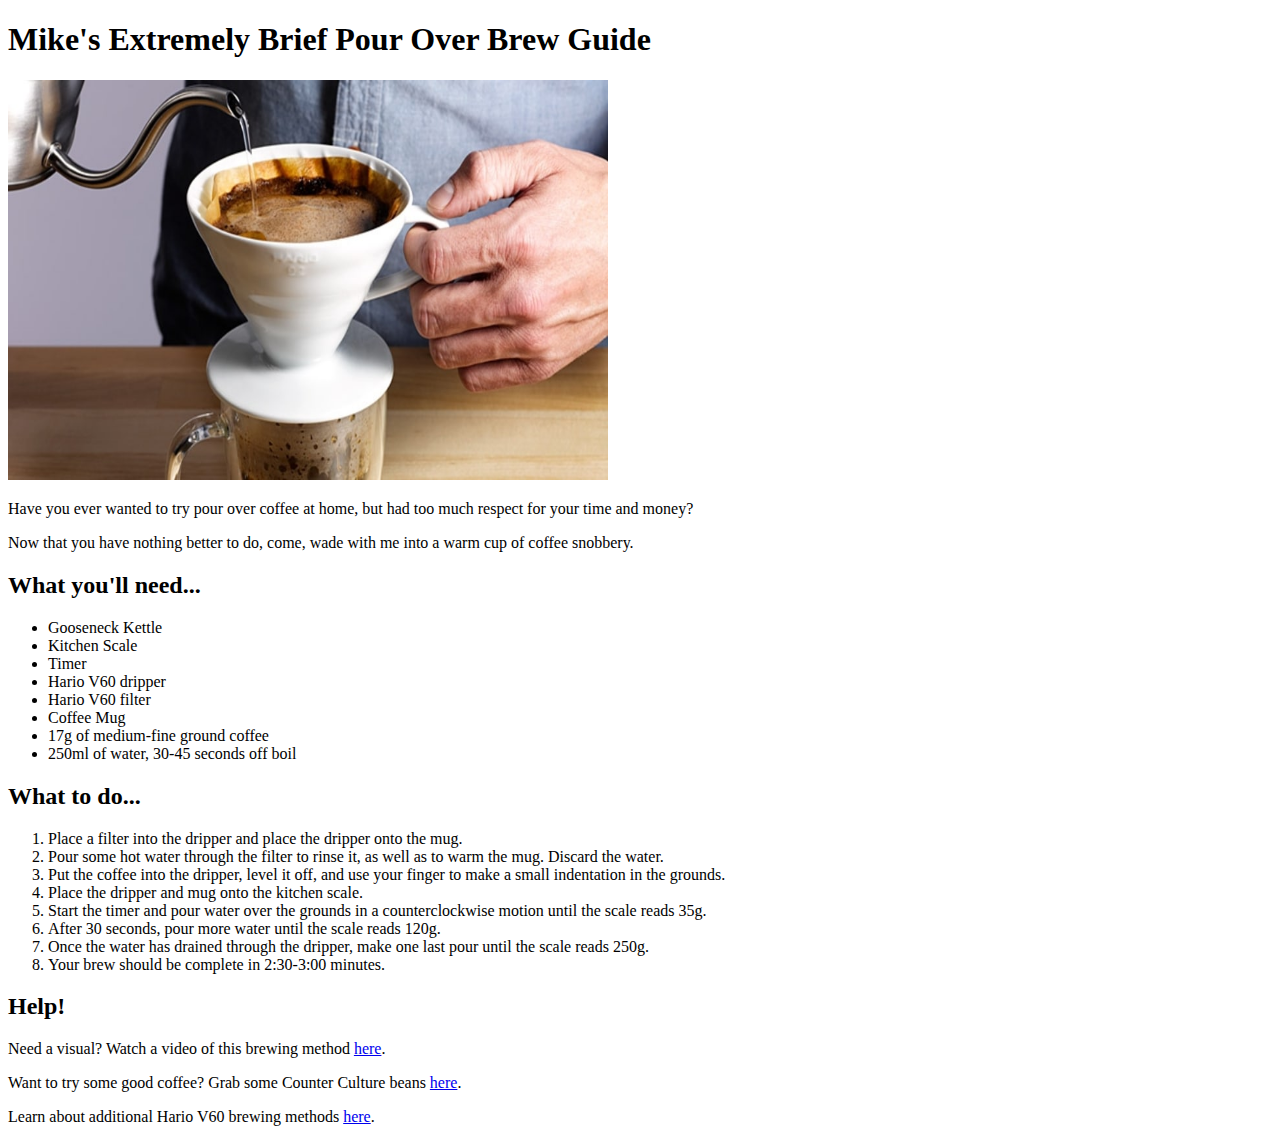
<file: Assignments/A01/index.html>
<!DOCTYPE html>
<html lang="en">

<head>
    <title>Mike's Pour Over Guide</title>
    <meta charset="utf-8">
</head>

<body>
    <h1>Mike's Extremely Brief Pour Over Brew Guide</h1>
    <img src="hario.jpg" alt="Pour Over Coffee" width="600" height="400">
    <p>Have you ever wanted to try pour over coffee at home, but had too much respect for your time and money?</P>
    <p>Now that you have nothing better to do, come, wade with me into a warm cup of coffee snobbery.</p>
    <h2>What you'll need...</h2>
    <ul>
        <li>Gooseneck Kettle</li>
        <li>Kitchen Scale</li>
        <li>Timer</li>
        <li>Hario V60 dripper</li>
        <li>Hario V60 filter</li>
        <li>Coffee Mug</li>
        <li>17g of medium-fine ground coffee</li>
        <li>250ml of water, 30-45 seconds off boil</li>
    </ul>
    <h2>What to do...</h2>
    <ol>
        <li>Place a filter into the dripper and place the dripper onto the mug.</li>
        <li>Pour some hot water through the filter to rinse it, as well as to warm the mug. Discard the water.</li>
        <li>Put the coffee into the dripper, level it off, and use your finger to make a small indentation in the grounds.</li>
        <li>Place the dripper and mug onto the kitchen scale.</li>
        <li>Start the timer and pour water over the grounds in a counterclockwise motion until the scale reads 35g.</li>
        <li>After 30 seconds, pour more water until the scale reads 120g.</li>
        <li>Once the water has drained through the dripper, make one last pour until the scale reads 250g.</li>
        <li>Your brew should be complete in 2:30-3:00 minutes.</li>  
    </ol>
    <h2>Help!</h2>
    <p>Need a visual? Watch a video of this brewing method <a href= "https://vimeo.com/15115802" target="_blank">here</a>.</p>
    <p>Want to try some good coffee? Grab some Counter Culture beans <a href= "https://counterculturecoffee.com/" target="_blank">here</a>.</p>
    <p>Learn about additional Hario V60 brewing methods <a href= "https://prima-coffee.com/blog/v60-brewmethod-review" target="_blank">here</a>.</p>
</body>

</html>
</file>
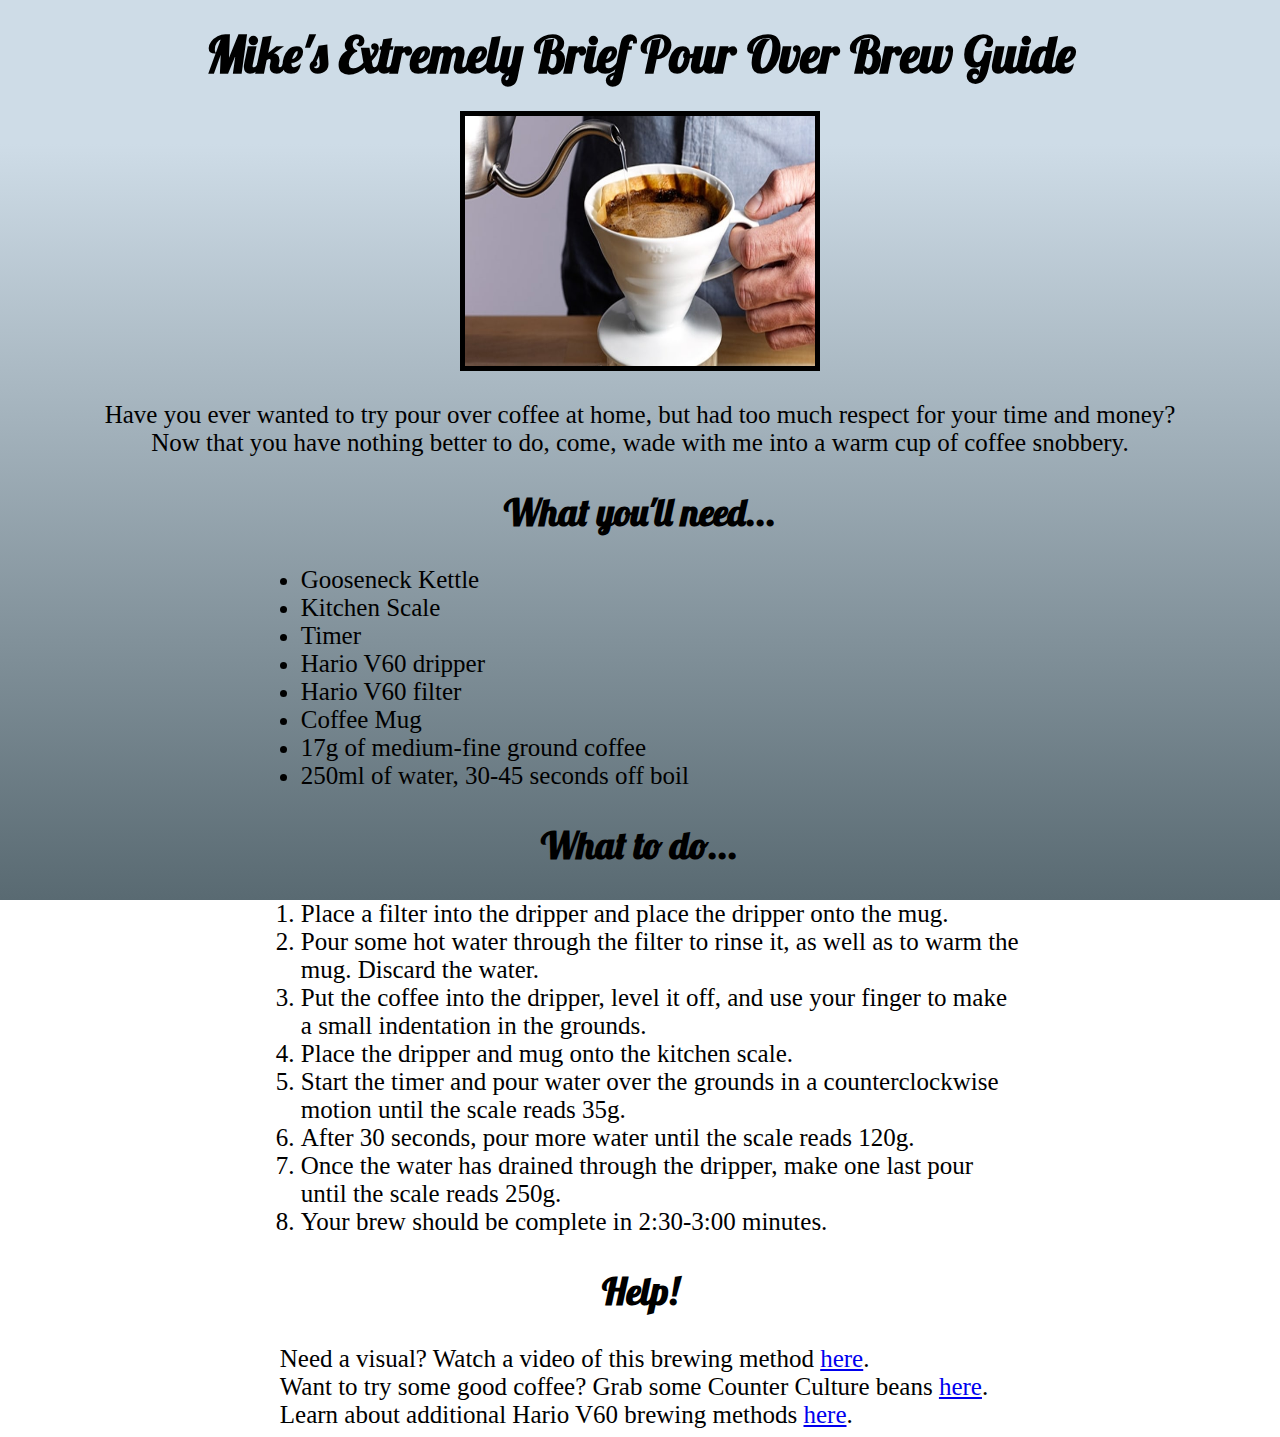
<file: Assignments/A02/index.html>
<!DOCTYPE html>
<html lang="en">

<head>
    <title>Mike's Pour Over Guide</title>
    <meta charset="utf-8">
    <link rel="stylesheet" type="text/css" href="style.css">
    <link rel="stylesheet" href="https://fonts.googleapis.com/css?family=Lobster">
</head>

<body>
    <div class="index">
        
        <h1>Mike's Extremely Brief Pour Over Brew Guide</h1>
        
        <div class="image"></div>
        
        <div class="center margin">Have you ever wanted to try pour over coffee at home, but had too much respect for your time and money?</div>
        <div class="center">Now that you have nothing better to do, come, wade with me into a warm cup of coffee snobbery.</div>
    
        <div class="list">
            <h2>What you'll need...</h2>
    
            <ul>
                <li>Gooseneck Kettle</li>
                <li>Kitchen Scale</li>
                <li>Timer</li>
                <li>Hario V60 dripper</li>
                <li>Hario V60 filter</li>
                <li>Coffee Mug</li>
                <li>17g of medium-fine ground coffee</li>
                <li>250ml of water, 30-45 seconds off boil</li>
            </ul>
        </div>
    
        <div class="list">
            <h2>What to do...</h2>
    
            <ol>
                <li>Place a filter into the dripper and place the dripper onto the mug.</li>
                <li>Pour some hot water through the filter to rinse it, as well as to warm the mug. Discard the water.</li>
                <li>Put the coffee into the dripper, level it off, and use your finger to make a small indentation in the grounds.</li>
                <li>Place the dripper and mug onto the kitchen scale.</li>
                <li>Start the timer and pour water over the grounds in a counterclockwise motion until the scale reads 35g.</li>
                <li>After 30 seconds, pour more water until the scale reads 120g.</li>
                <li>Once the water has drained through the dripper, make one last pour until the scale reads 250g.</li>
                <li>Your brew should be complete in 2:30-3:00 minutes.</li>  
            </ol>
        </div>

        <div class="help">
            <h2>Help!</h2>
            <div>Need a visual? Watch a video of this brewing method <a href= "https://vimeo.com/15115802" target="_blank">here</a>.</div>
            <div>Want to try some good coffee? Grab some Counter Culture beans <a href= "https://counterculturecoffee.com/" target="_blank">here</a>.</div>
            <div>Learn about additional Hario V60 brewing methods <a href= "https://prima-coffee.com/blog/v60-brewmethod-review" target="_blank">here</a>.</div>
        </div>
    </div>
</body>

</html>
</file>
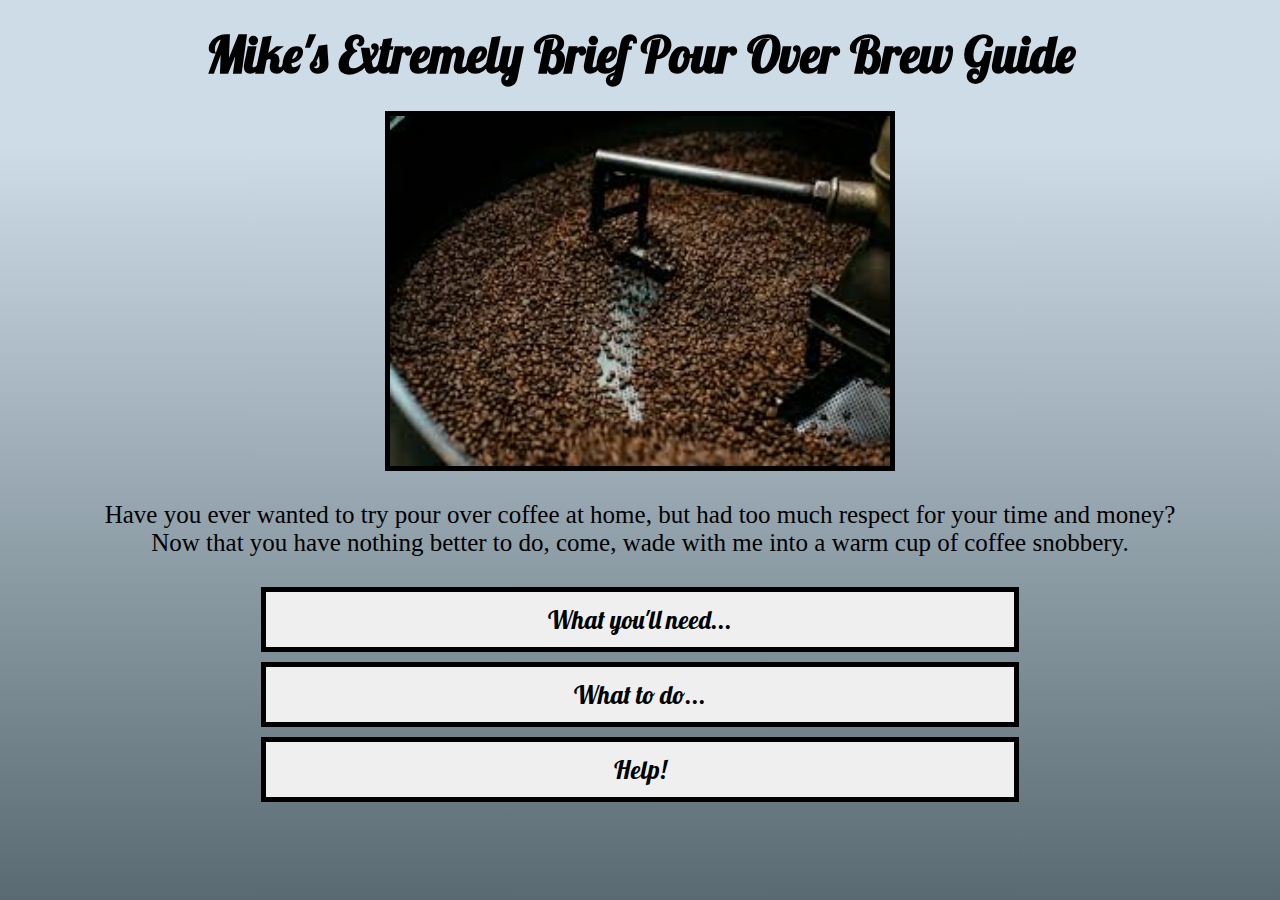
<file: Assignments/A03/index.html>
<!DOCTYPE html>
<html lang="en">

<head>
    <title>Mike's Pour Over Guide</title>
    <meta charset="utf-8">
    <link rel="stylesheet" type="text/css" href="style.css">
    <link rel="stylesheet" href="https://fonts.googleapis.com/css?family=Lobster">
</head>

<body>
    <div class="index">
        
        <h1>Mike's Extremely Brief Pour Over Brew Guide</h1>
        
        <image src="roast.jpg" class="image">

        <image src="grind.jpg" class="image">

        <image src="pourOver.jpg" class="image">

        <image src="cup.jpg" class="image">
        
        <div class="center margin-top">Have you ever wanted to try pour over coffee at home, but had too much respect for your time and money?</div>
        
        <div class="center margin-bottom">Now that you have nothing better to do, come, wade with me into a warm cup of coffee snobbery.</div>
            
        <button onclick="drop()" class="button">What you'll need...</button>
            
        <div id="drop" class="list">
            <ul>
                <li>Gooseneck Kettle</li>
                <li>Kitchen Scale</li>
                <li>Timer</li>
                <li>Hario V60 dripper</li>
                <li>Hario V60 filter</li>
                <li>Coffee Mug</li>
                <li>17g of medium-fine ground coffee</li>
                <li>250ml of water, 30-45 seconds off boil</li>
            </ul>
        </div>
        
        <button onclick="drop1()" class="button">What to do...</button>
            
        <div id="drop1" class="list">
            <ol>
                <li>Place a filter into the dripper and place the dripper onto the mug.</li>
                <li>Pour some hot water through the filter to rinse it, as well as to warm the mug. Discard the water.</li>
                <li>Put the coffee into the dripper, level it off, and use your finger to make a small indentation in the grounds.</li>
                <li>Place the dripper and mug onto the kitchen scale.</li>
                <li>Start the timer and pour water over the grounds in a counterclockwise motion until the scale reads 35g.</li>
                <li>After 30 seconds, pour more water until the scale reads 120g.</li>
                <li>Once the water has drained through the dripper, make one last pour until the scale reads 250g.</li>
                <li>Your brew should be complete in 2:30-3:00 minutes.</li>  
            </ol>
        </div>
        
        <button onclick="drop2()" class="button">Help!</button>
        
        <div id="drop2" class="list">
            <ul class="list-style">
                <li>Need a visual? <a href= "https://vimeo.com/15115802" target="_blank">Watch</a> a video of this brewing method.</l1>
                <li>Want to try some good coffee? Grab some Counter Culture <a href= "https://counterculturecoffee.com/" target="_blank">beans</a>.</l1>
                <li>Learn about additional Hario V60 brewing <a href= "https://prima-coffee.com/blog/v60-brewmethod-review" target="_blank">methods</a>.</li>  
            </ul>
        </div>
        
    </div>

    <script src="script.js"></script>

</body>

</html>
</file>
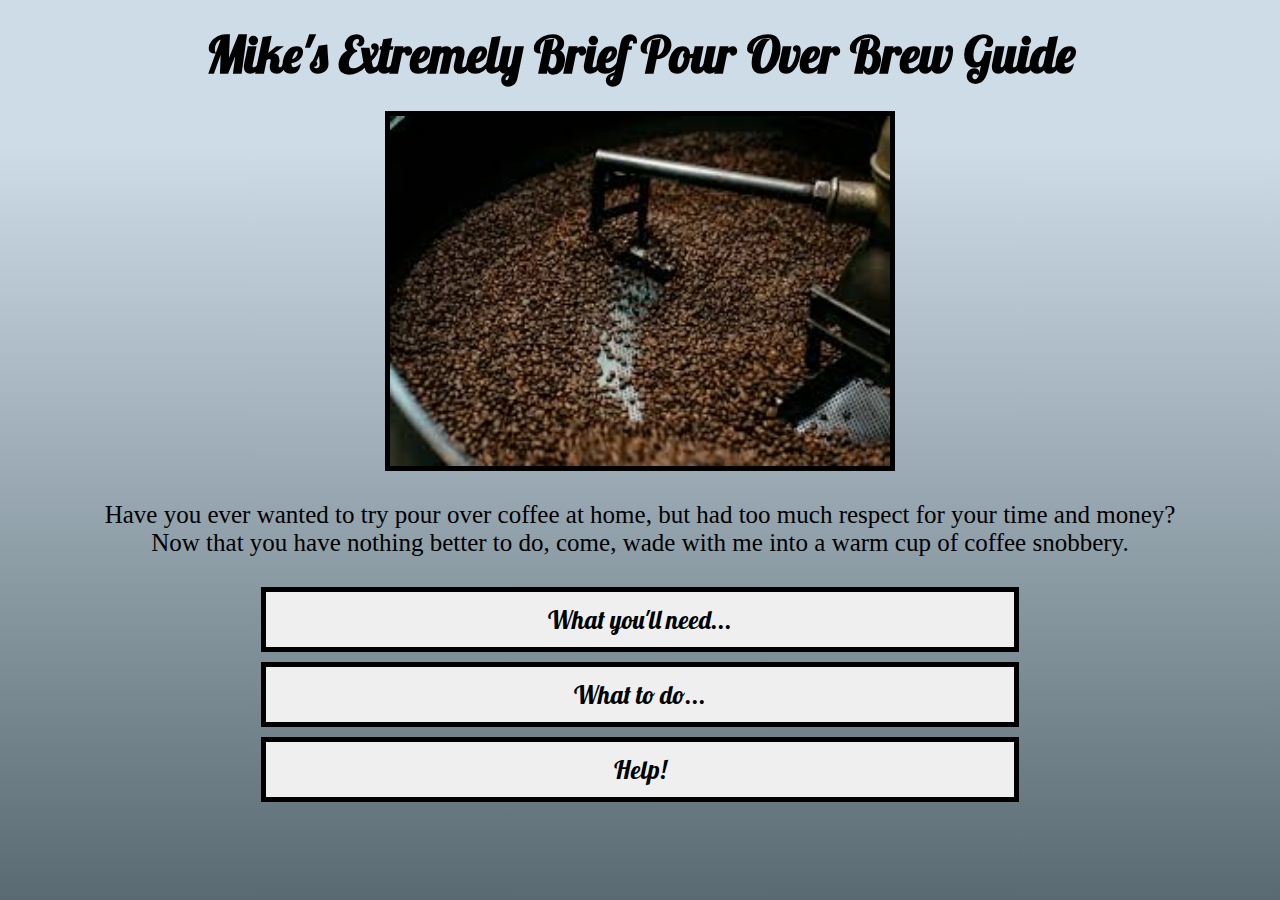
<file: Assignments/A04/index.html>
<!DOCTYPE html>
<html lang="en">

<head>
    <title>Mike's Pour Over Guide</title>
    <meta charset="utf-8">
    <link rel="stylesheet" type="text/css" href="style.css">
    <link rel="stylesheet" href="https://fonts.googleapis.com/css?family=Lobster">
</head>

<body>
    <div class="index">
        
        <h1>Mike's Extremely Brief Pour Over Brew Guide</h1>
        
        <image src="roast.jpg" class="image">

        <image src="grind.jpg" class="image">

        <image src="pourOver.jpg" class="image">

        <image src="cup.jpg" class="image">
        
        <div class="center margin-top">Have you ever wanted to try pour over coffee at home, but had too much respect for your time and money?</div>
        
        <div class="center margin-bottom">Now that you have nothing better to do, come, wade with me into a warm cup of coffee snobbery.</div>
            
        <button id="button" class="button">What you'll need...</button>
            
        <div id="drop" class="list">
            <ul>
                <li>Gooseneck Kettle</li>
                <li>Kitchen Scale</li>
                <li>Timer</li>
                <li>Hario V60 dripper</li>
                <li>Hario V60 filter</li>
                <li>Coffee Mug</li>
                <li>17g of medium-fine ground coffee</li>
                <li>250ml of water, 30-45 seconds off boil</li>
            </ul>
        </div>
        
        <button id="button1" class="button">What to do...</button>
            
        <div id="drop1" class="list">
            <ol>
                <li>Place a filter into the dripper and place the dripper onto the mug.</li>
                <li>Pour some hot water through the filter to rinse it, as well as to warm the mug. Discard the water.</li>
                <li>Put the coffee into the dripper, level it off, and use your finger to make a small indentation in the grounds.</li>
                <li>Place the dripper and mug onto the kitchen scale.</li>
                <li>Start the timer and pour water over the grounds in a counterclockwise motion until the scale reads 35g.</li>
                <li>After 30 seconds, pour more water until the scale reads 120g.</li>
                <li>Once the water has drained through the dripper, make one last pour until the scale reads 250g.</li>
                <li>Your brew should be complete in 2:30-3:00 minutes.</li>  
            </ol>
        </div>
        
        <button id="button2" class="button">Help!</button>
        
        <div id="drop2" class="list">
            <ul class="list-style">
                <li>Need a visual? <a href= "https://vimeo.com/15115802" target="_blank">Watch</a> a video of this brewing method.</l1>
                <li>Want to try some good coffee? Grab some Counter Culture <a href= "https://counterculturecoffee.com/" target="_blank">beans</a>.</l1>
                <li>Learn about additional Hario V60 brewing <a href= "https://prima-coffee.com/blog/v60-brewmethod-review" target="_blank">methods</a>.</li>  
            </ul>
        </div>
        
    </div>

    <script src="script.js"></script>

</body>

</html>
</file>
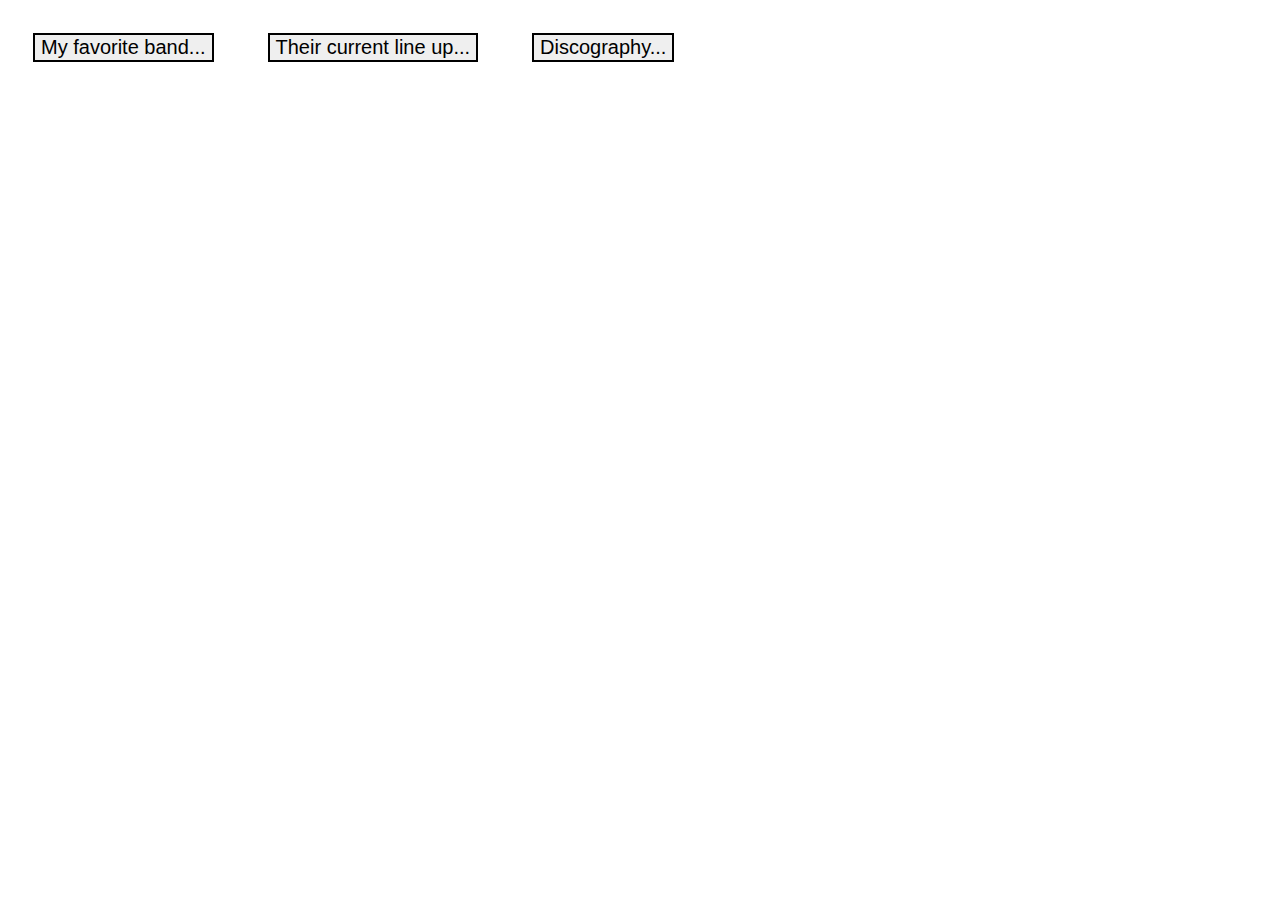
<file: Assignments/A07/index.html>
<!DOCTYPE html>
<html lang="en">

<head>
    <title>Samiam</title>
    <meta charset="utf-8">
    <link rel="stylesheet" type="text/css" href="style.css">
    <script src="https://ajax.googleapis.com/ajax/libs/jquery/3.2.1/jquery.min.js"></script>
</head>

<body>
    
    <div class="index">
        <button id="button1" class="button">My favorite band...</button>
        <button id="button2" class="button">Their current line up...</button>
        <button id="button3" class="button">Discography...</button>
    </div>
    
    <script src="script.js"></script>

</body>

</html>
</file>
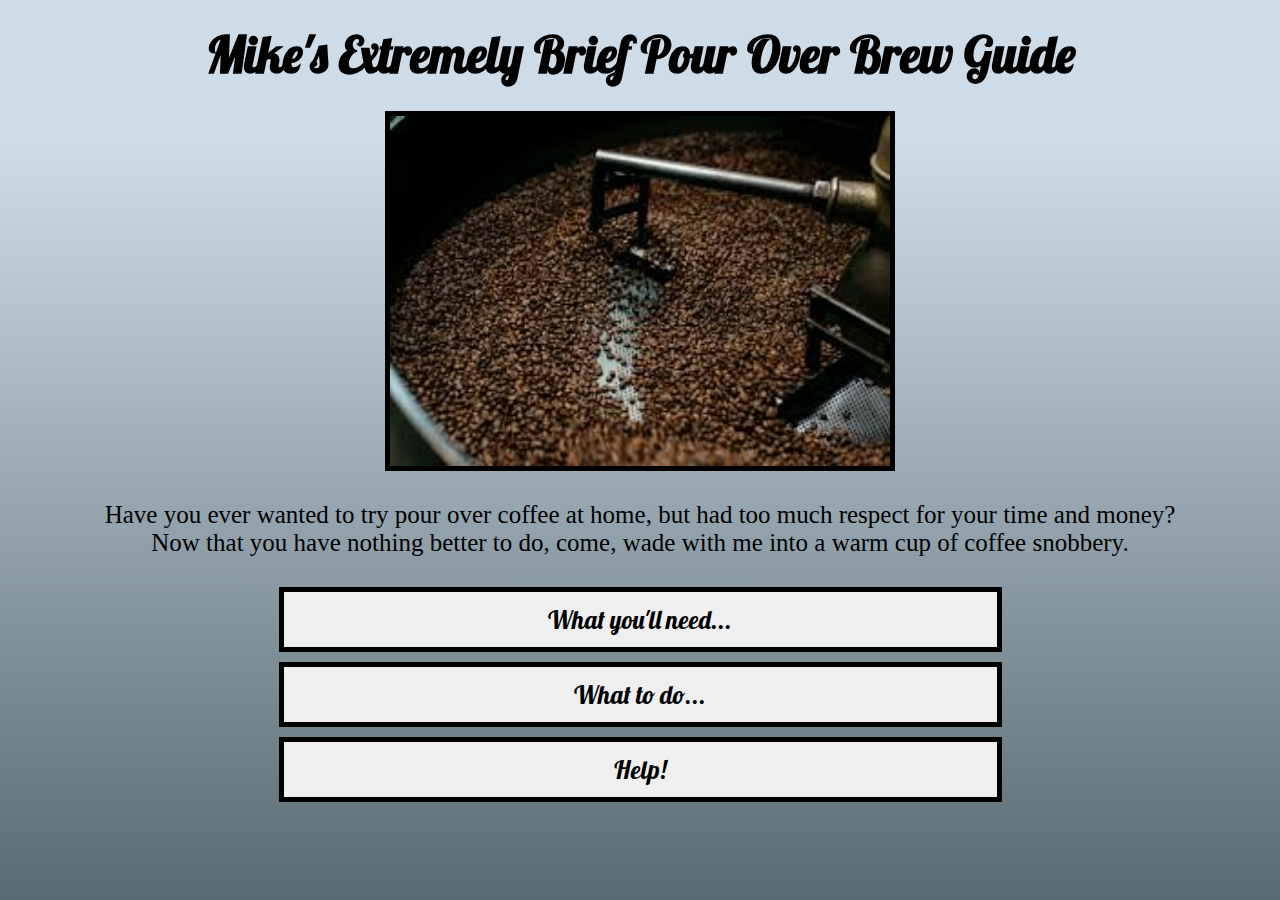
<file: Assignments/A09/index.html>
<!DOCTYPE html>
<html lang="en">

<head>
    <title>Mike's Pour Over Guide</title>
    <meta charset="utf-8">
    <link rel="stylesheet" type="text/css" href="style.css">
    <link rel="stylesheet" href="https://fonts.googleapis.com/css?family=Lobster">
</head>

<body>
    <div class="index">
        
        <h1 class="long">Mike's Extremely Brief Pour Over Brew Guide</h1>
        
        <h1 class="short">Mike's Pour Over Guide</h1>

        <div class="picture">
        
            <image src="roast.jpg" class="image">

            <image src="grind.jpg" class="image">

            <image src="pourOver.jpg" class="image">

            <image src="cup.jpg" class="image">
        
        </div>
        
        <div class="center margin-top">Have you ever wanted to try pour over coffee at home, but had too much respect for your time and money?</div>
        
        <div class="center margin-bottom">Now that you have nothing better to do, come, wade with me into a warm cup of coffee snobbery.</div>
            
        <button id="button" class="button">What you'll need...</button>
            
        <div id="drop" class="list">
            <ul>
                <li>Gooseneck Kettle</li>
                <li>Kitchen Scale</li>
                <li>Timer</li>
                <li>Hario V60 dripper</li>
                <li>Hario V60 filter</li>
                <li>Coffee Mug</li>
                <li>17g of medium-fine ground coffee</li>
                <li>250ml of water, 30-45 seconds off boil</li>
            </ul>
        </div>
        
        <button id="button1" class="button">What to do...</button>
            
        <div id="drop1" class="list">
            <ol>
                <li>Place a filter into the dripper and place the dripper onto the mug.</li>
                <li>Pour some hot water through the filter to rinse it, as well as to warm the mug. Discard the water.</li>
                <li>Put the coffee into the dripper, level it off, and use your finger to make a small indentation in the grounds.</li>
                <li>Place the dripper and mug onto the kitchen scale.</li>
                <li>Start the timer and pour water over the grounds in a counterclockwise motion until the scale reads 35g.</li>
                <li>After 30 seconds, pour more water until the scale reads 120g.</li>
                <li>Once the water has drained through the dripper, make one last pour until the scale reads 250g.</li>
                <li>Your brew should be complete in 2:30-3:00 minutes.</li>  
            </ol>
        </div>
        
        <button id="button2" class="button">Help!</button>
        
        <div id="drop2" class="list">
            <ul class="list-style">
                <li>Need a visual? <a href= "https://vimeo.com/15115802" target="_blank">Watch</a> a video of this brewing method.</l1>
                <li>Want to try some good coffee? Grab some Counter Culture <a href= "https://counterculturecoffee.com/" target="_blank">beans</a>.</l1>
                <li>Learn about additional Hario V60 brewing <a href= "https://prima-coffee.com/blog/v60-brewmethod-review" target="_blank">methods</a>.</li>  
            </ul>
        </div>
        
    </div>

    <script src="script.js"></script>

</body>

</html>
</file>
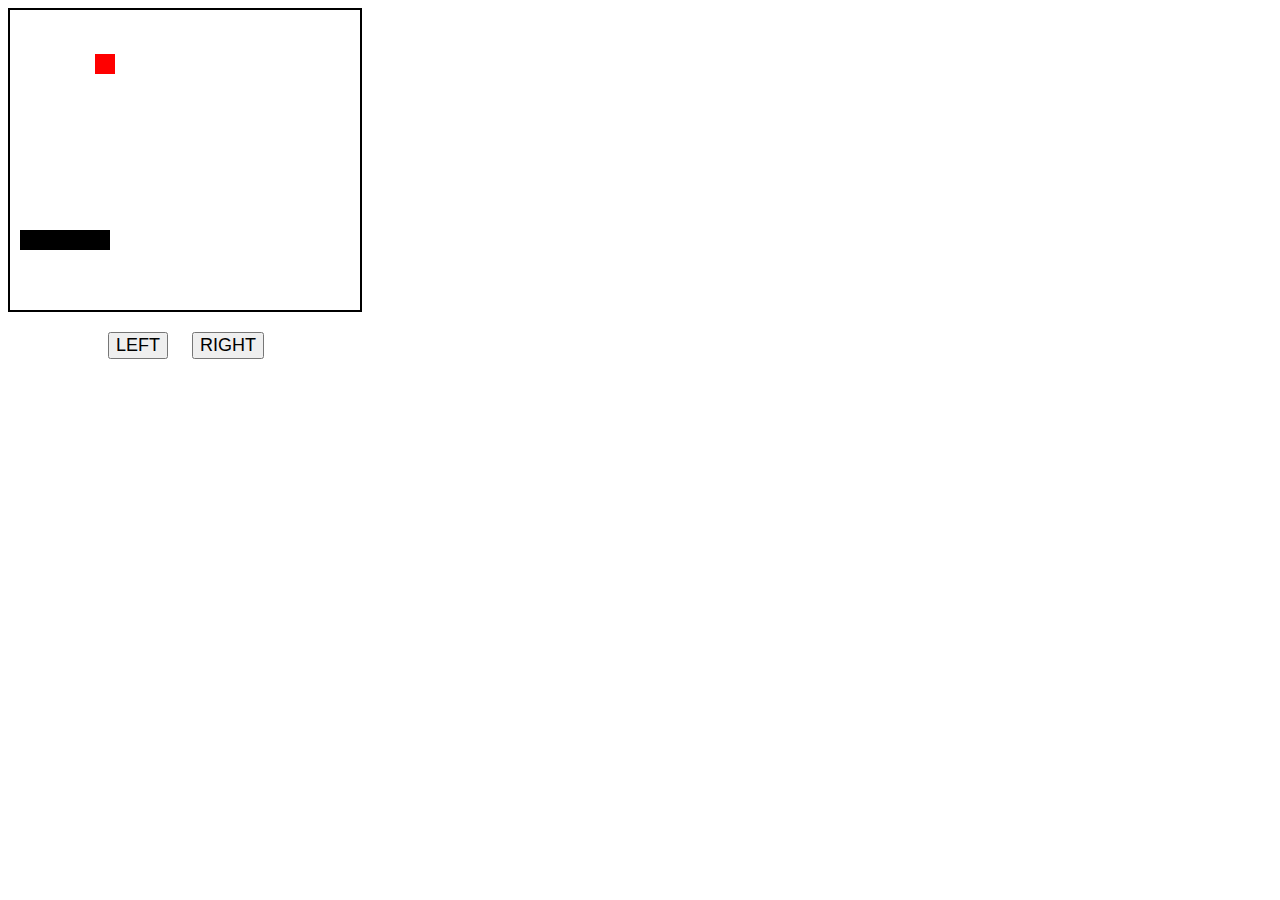
<file: Assignments/A11/index.html>
<html>
	<head>
			<link rel="stylesheet" type="text/css" href="style.css">
	</head>

	<body>
		<canvas id="canvas" width="350" height="300" style="border: 2px solid black"></canvas>
		
		<div class="buttons">
			<button id="left">LEFT</button>
			<button id="right">RIGHT</button>
		</div>

		<script src="jquery.js"></script>
		<script src="script.js"></script>
  </body>
</html>
</file>
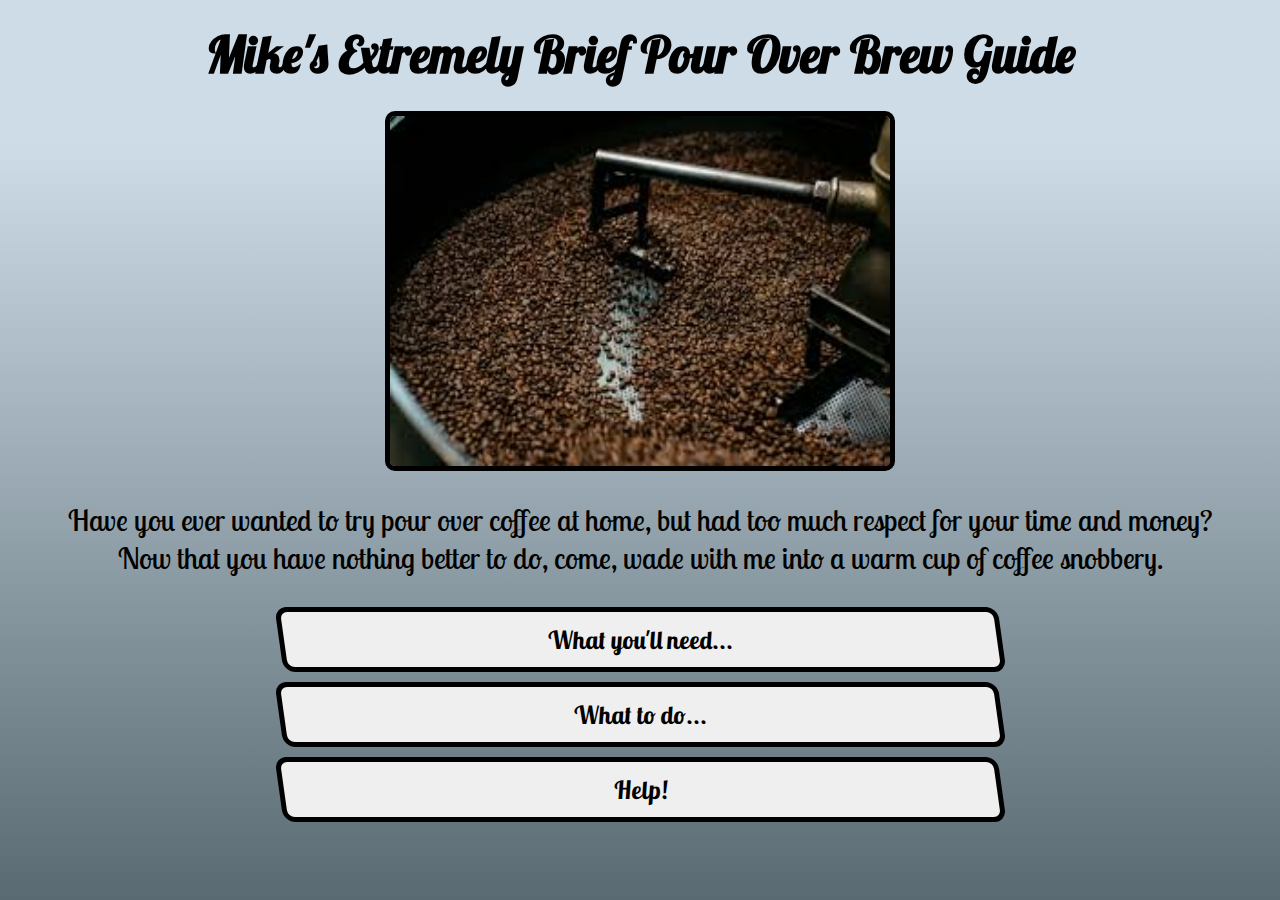
<file: Assignments/A12/index.html>
<!DOCTYPE html>
<html lang="en">

<head>
    <title>Mike's Pour Over Guide</title>
    <meta charset="utf-8">
    <link rel="stylesheet" type="text/css" href="style.css">
</head>

<body>
    <div class="index">
        
        <h1 class="long">Mike's Extremely Brief Pour Over Brew Guide</h1>
        
        <h1 class="short">Mike's Pour Over Guide</h1>

        <div class="picture">
        
            <image src="roast.jpg" class="image">

            <image src="grind.jpg" class="image">

            <image src="pourOver.jpg" class="image">

            <image src="cup.jpg" class="image">
        
        </div>
        
        <div class="intro center margin-top">Have you ever wanted to try pour over coffee at home, but had too much respect for your time and money?</div>
        
        <div class="intro center margin-bottom">Now that you have nothing better to do, come, wade with me into a warm cup of coffee snobbery.</div>
            
        <button id="button" class="button">What you'll need...</button>
            
        <div id="drop" class="list">
            <ul>
                <li>Gooseneck Kettle</li>
                <li>Kitchen Scale</li>
                <li>Timer</li>
                <li>Hario V60 dripper</li>
                <li>Hario V60 filter</li>
                <li>Coffee Mug</li>
                <li>17g of medium-fine ground coffee</li>
                <li>250ml of water, 30-45 seconds off boil</li>
            </ul>
        </div>
        
        <button id="button1" class="button">What to do...</button>
            
        <div id="drop1" class="list">
            <ol>
                <li>Place a filter into the dripper and place the dripper onto the mug.</li>
                <li>Pour some hot water through the filter to rinse it, as well as to warm the mug. Discard the water.</li>
                <li>Put the coffee into the dripper, level it off, and use your finger to make a small indentation in the grounds.</li>
                <li>Place the dripper and mug onto the kitchen scale.</li>
                <li>Start the timer and pour water over the grounds in a counterclockwise motion until the scale reads 35g.</li>
                <li>After 30 seconds, pour more water until the scale reads 120g.</li>
                <li>Once the water has drained through the dripper, make one last pour until the scale reads 250g.</li>
                <li>Your brew should be complete in 2:30-3:00 minutes.</li>  
            </ol>
        </div>
        
        <button id="button2" class="button">Help!</button>
        
        <div id="drop2" class="list">
            <ul class="list-style">
                <li>Need a visual? <a href= "https://vimeo.com/15115802" target="_blank">Watch</a> a video of this brewing method.</l1>
                <li>Want to try some good coffee? Grab some Counter Culture <a href= "https://counterculturecoffee.com/" target="_blank">beans</a>.</l1>
                <li>Learn about additional Hario V60 brewing <a href= "https://prima-coffee.com/blog/v60-brewmethod-review" target="_blank">methods</a>.</li>  
            </ul>
        </div>
        
    </div>

    <script src="script.js"></script>

</body>

</html>
</file>
<file: Assignments/A02/style.css>
body
{
    background: rgb(206,220,231); /* Old browsers */
    background: -moz-linear-gradient(top, rgba(206,220,231,1) 16%, rgba(89,106,114,1) fixed); /* FF3.6-15 */
    background: -webkit-linear-gradient(top, rgba(206,220,231,1) 16%,rgba(89,106,114,1) fixed); /* Chrome10-25,Safari5.1-6 */
    background: linear-gradient(to bottom, rgba(206,220,231,1) 16%,rgba(89,106,114,1) 100%); /* W3C, IE10+, FF16+, Chrome26+, Opera12+, Safari7+ */
    background-attachment: fixed;
    font-size: 25px;
}

.index h1
{
    margin-top: 0;
    margin-bottom: 10px;
    padding: 15px;
    text-align: center;
    font-family: 'Lobster';
}

.index h2
{
    font-family: 'Lobster';
    text-align: center;
}

.index .list
{
    display: block;
    margin: auto;
    width: 60%;
}

.index .image
{
    display: block;
    border: 5px solid black;
    background-image: url('hario.jpg');
    background-size: 400px 300px;
    background-repeat: no-repeat;
    width: 350px;
    height: 250px;
    margin: auto;
}

.index .center
{
    text-align: center;
}

.index .margin
{
    margin-top: 30px;
}

.index .help
{
    display: block;
    margin: auto;
    width: 57%;
}
</file>
<file: Assignments/A03/style.css>
body
{
    background: rgb(206,220,231); /* Old browsers */
    background: -moz-linear-gradient(top, rgba(206,220,231,1) 16%, rgba(89,106,114,1) fixed); /* FF3.6-15 */
    background: -webkit-linear-gradient(top, rgba(206,220,231,1) 16%,rgba(89,106,114,1) fixed); /* Chrome10-25,Safari5.1-6 */
    background: linear-gradient(to bottom, rgba(206,220,231,1) 16%,rgba(89,106,114,1) 100%); /* W3C, IE10+, FF16+, Chrome26+, Opera12+, Safari7+ */
    background-attachment: fixed;
    font-size: 25px;
}

.index h1
{
    margin-top: 0;
    margin-bottom: 10px;
    padding: 15px;
    text-align: center;
    font-family: 'Lobster';
}

.index h2
{
    font-family: 'Lobster';
    text-align: center;
}

.index a:link 
{
    text-decoration: none;
    color: white;
}

.index a:visited
{
    color: maroon;
}

.index a:active
{
    color: gold;
}

.index .button
{
    display: block;
    border: 5px solid black;
    outline-color: rgba(50, 48, 48, 0.43);
    margin: auto;
    margin-top: 10px;
    height: 65px;
    width: 60%;
    font-family: 'Lobster';
    font-size: 25px;
}

.index .list
{
    display: none;
    margin: auto;
    width: 60%;
}

.index .image
{
    display: block;
    border: 5px solid black;
    background-repeat: no-repeat;
    width: 500px;
    height: 350px;
    margin: auto;
}

.index .center
{
    text-align: center;
}

.index .margin-top
{
    margin-top: 30px;
}

.index .margin-bottom
{
    margin-bottom: 30px;
}

.index .help
{
    display: block;
    margin: auto;
    width: 57%;
}

.index .display
{
    display: block;
}

.index .list-style
{
    list-style-type: none;
}
</file>
<file: Assignments/A04/style.css>
body
{
    background: rgb(206,220,231); /* Old browsers */
    background: -moz-linear-gradient(top, rgba(206,220,231,1) 16%, rgba(89,106,114,1) fixed); /* FF3.6-15 */
    background: -webkit-linear-gradient(top, rgba(206,220,231,1) 16%,rgba(89,106,114,1) fixed); /* Chrome10-25,Safari5.1-6 */
    background: linear-gradient(to bottom, rgba(206,220,231,1) 16%,rgba(89,106,114,1) 100%); /* W3C, IE10+, FF16+, Chrome26+, Opera12+, Safari7+ */
    background-attachment: fixed;
    font-size: 25px;
}

.index h1
{
    margin-top: 0;
    margin-bottom: 10px;
    padding: 15px;
    text-align: center;
    font-family: 'Lobster';
}

.index h2
{
    font-family: 'Lobster';
    text-align: center;
}

.index a:link 
{
    text-decoration: none;
    color: white;
}

.index a:visited
{
    color: maroon;
}

.index a:active
{
    color: gold;
}

.index .button
{
    display: block;
    border: 5px solid black;
    outline-color: rgba(50, 48, 48, 0.43);
    margin: auto;
    margin-top: 10px;
    height: 65px;
    width: 60%;
    font-family: 'Lobster';
    font-size: 25px;
}

.index .list
{
    display: none;
    margin: auto;
    width: 60%;
}

.index .image
{
    display: block;
    border: 5px solid black;
    background-repeat: no-repeat;
    width: 500px;
    height: 350px;
    margin: auto;
}

.index .center
{
    text-align: center;
}

.index .margin-top
{
    margin-top: 30px;
}

.index .margin-bottom
{
    margin-bottom: 30px;
}

.index .help
{
    display: block;
    margin: auto;
    width: 57%;
}

.index .display
{
    display: block;
}

.index .list-style
{
    list-style-type: none;
}
</file>
<file: Assignments/A07/style.css>
.index .button
{
    margin: 25px;
    border: 2px solid black;
    font-size: 20px;
}
</file>
<file: Assignments/A09/style.css>
body
{
    background: rgb(206,220,231); /* Old browsers */
    background: -moz-linear-gradient(top, rgba(206,220,231,1) 16%, rgba(89,106,114,1) fixed); /* FF3.6-15 */
    background: -webkit-linear-gradient(top, rgba(206,220,231,1) 16%,rgba(89,106,114,1) fixed); /* Chrome10-25,Safari5.1-6 */
    background: linear-gradient(to bottom, rgba(206,220,231,1) 16%,rgba(89,106,114,1) 100%); /* W3C, IE10+, FF16+, Chrome26+, Opera12+, Safari7+ */
    background-attachment: fixed;
    font-size: 25px;
}

.index h1
{
    margin-top: 0;
    margin-bottom: 10px;
    padding: 15px;
    text-align: center;
    font-family: 'Lobster';
}

.index h2
{
    font-family: 'Lobster';
    text-align: center;
}

.index a:link 
{
    text-decoration: none;
    color: white;
}

.index a:visited
{
    color: maroon;
}

.index a:active
{
    color: gold;
}

.index .button
{
    display: block;
    border: 5px solid black;
    outline-color: rgba(50, 48, 48, 0.43);
    margin: auto;
    margin-top: 10px;
    height: 65px;
    width: 723px;
    font-family: 'Lobster';
    font-size: 25px;
}

.index .list
{
    display: none;
    margin: auto;
    width: 723px;
}

.index .image
{
    display: block;
    border: 5px solid black;
    background-repeat: no-repeat;
    width: 500px;
    height: 350px;
    margin: auto;
}

.index .center
{
    text-align: center;
}

.index .margin-top
{
    margin-top: 30px;
}

.index .margin-bottom
{
    margin-bottom: 30px;
}

.index .help
{
    display: block;
    margin: auto;
    width: 57%;
}

.index .display
{
    display: block;
}

.index .list-style
{
    list-style-type: none;
}

.index .short
{
    display: none;
}

@media screen and (max-width: 320px)
{
    body {font-size: 15px; }
    .index .button { width: 192px; font-size: 15px; }
    .index .list { width: 256px; }
    .index .long { display: none; }
    .index .short { display: block; }
    .index .picture { display: none; }
}

@media screen and (min-width: 320px) and (max-width: 520px)
{
    body {font-size: 18px; }
    .index .button { width: 288px; font-size: 18px; }
    .index .list { width: 288px; }
    .index .image { width: 288px; height: 160px; }
    .index .long { display: none; }
    .index .short { display: block; }
}

@media screen and (min-width: 520px) and (max-width: 768px)
{
    body {font-size: 20px; }
    .index .button { width: 460px; font-size: 20px; }
    .index .list { width: 460px; }
    .index .image { width: 400px; height: 250px; }
    .index .long { display: none; }
    .index .short { display: block; }
}

@media screen and (min-width: 768px) and (max-width: 1024px)
{
    body {font-size: 22px; }
    .index .button { width: 614px; font-size: 22px; }
    .index .list { width: 614px; }
    .index .image { width: 450px; height: 300px; }
}
</file>
<file: Assignments/A11/style.css>
button
{
    font-size: 18px;
    margin: 10px;
}

.buttons
{
    margin-top: 10px;
    margin-left: 90px;
}
</file>
<file: Assignments/A12/style.css>
body
{
    background: rgb(206,220,231); /* Old browsers */
    background: -moz-linear-gradient(top, rgba(206,220,231,1) 16%, rgba(89,106,114,1) fixed); /* FF3.6-15 */
    background: -webkit-linear-gradient(top, rgba(206,220,231,1) 16%,rgba(89,106,114,1) fixed); /* Chrome10-25,Safari5.1-6 */
    background: linear-gradient(to bottom, rgba(206,220,231,1) 16%,rgba(89,106,114,1) 100%); /* W3C, IE10+, FF16+, Chrome26+, Opera12+, Safari7+ */
    background-attachment: fixed;
    font-family: 'LobsterTwo';
    font-size: 25px;
}

.index h1
{
    margin-top: 0;
    margin-bottom: 10px;
    padding: 15px;
    text-align: center;
    font-family: 'Lobster';
}

.index h2
{
    font-family: 'Lobster';
    text-align: center;
}

.index a:link 
{
    text-decoration: none;
    color: white;
}

.index a:visited
{
    color: maroon;
}

.index a:active
{
    color: gold;
}

.index .button
{
    display: block;
    border: 5px solid black;
    outline-color: rgba(50, 48, 48, 0.43);
    margin: auto;
    margin-top: 10px;
    height: 65px;
    width: 723px;
    font-family: 'Lobster';
    font-size: 25px;
    border-radius: 12px;
    -ms-transform: skewX(8deg); /* IE 9 */
    -webkit-transform: skewX(8deg); /* Safari */
    transform: skewX(8deg);
    -webkit-transition: all 0.5s; /* Safari */
    transition: all 0.5s;
}

.index .button:hover
{
    height: 80px;
    width: 800px;
    font-size: 30px
}

.index .list
{
    display: none;
    margin: auto;
    width: 723px;
}

.index .image
{
    display: block;
    border: 5px solid black;
    background-repeat: no-repeat;
    width: 500px;
    height: 350px;
    margin: auto;
    border-radius: 10px;
}

.index .intro
{
    font-size: 30px;
}

.index .center
{
    text-align: center;
}

.index .margin-top
{
    margin-top: 30px;
}

.index .margin-bottom
{
    margin-bottom: 30px;
}

.index .help
{
    display: block;
    margin: auto;
    width: 57%;
}

.index .display
{
    display: block;
}

.index .list-style
{
    list-style-type: none;
}

.index .short
{
    display: none;
}

@font-face
{
    font-family: Lobster;
    src: url(Lobster-Regular.ttf)
}

@font-face
{
    font-family: LobsterTwo;
    src: url(LobsterTwo-Regular.ttf)
}

@media screen and (max-width: 320px)
{
    body {font-size: 15px; }
    .index .intro {font-size: 15px; }
    .index .button { width: 192px; font-size: 15px; }
    .index .list { width: 256px; }
    .index .long { display: none; }
    .index .short { display: block; }
    .index .picture { display: none; }
    .index .button:hover { height: 70px; width: 225px; font-size: 20px }
}

@media screen and (min-width: 320px) and (max-width: 520px)
{
    body {font-size: 18px; }
    .index .intro {font-size: 18px; }
    .index .button { width: 288px; font-size: 18px; }
    .index .list { width: 288px; }
    .index .image { width: 288px; height: 160px; }
    .index .long { display: none; }
    .index .short { display: block; }
    .index .button:hover { height: 70px; width: 325px; font-size: 23px }
}

@media screen and (min-width: 520px) and (max-width: 768px)
{
    body {font-size: 20px; }
    .index .intro {font-size: 20px; }
    .index .button { width: 460px; font-size: 20px; }
    .index .list { width: 460px; }
    .index .image { width: 400px; height: 250px; }
    .index .long { display: none; }
    .index .short { display: block; }
    .index .button:hover { height: 70px; width: 500px; font-size: 25px }
}

@media screen and (min-width: 768px) and (max-width: 1024px)
{
    body {font-size: 22px; }
    .index .intro {font-size: 22px; }
    .index .button { width: 614px; font-size: 22px; }
    .index .list { width: 614px; }
    .index .image { width: 450px; height: 300px; }
    .index .button:hover { height: 70px; width: 650px; font-size: 27px }
}
</file>
